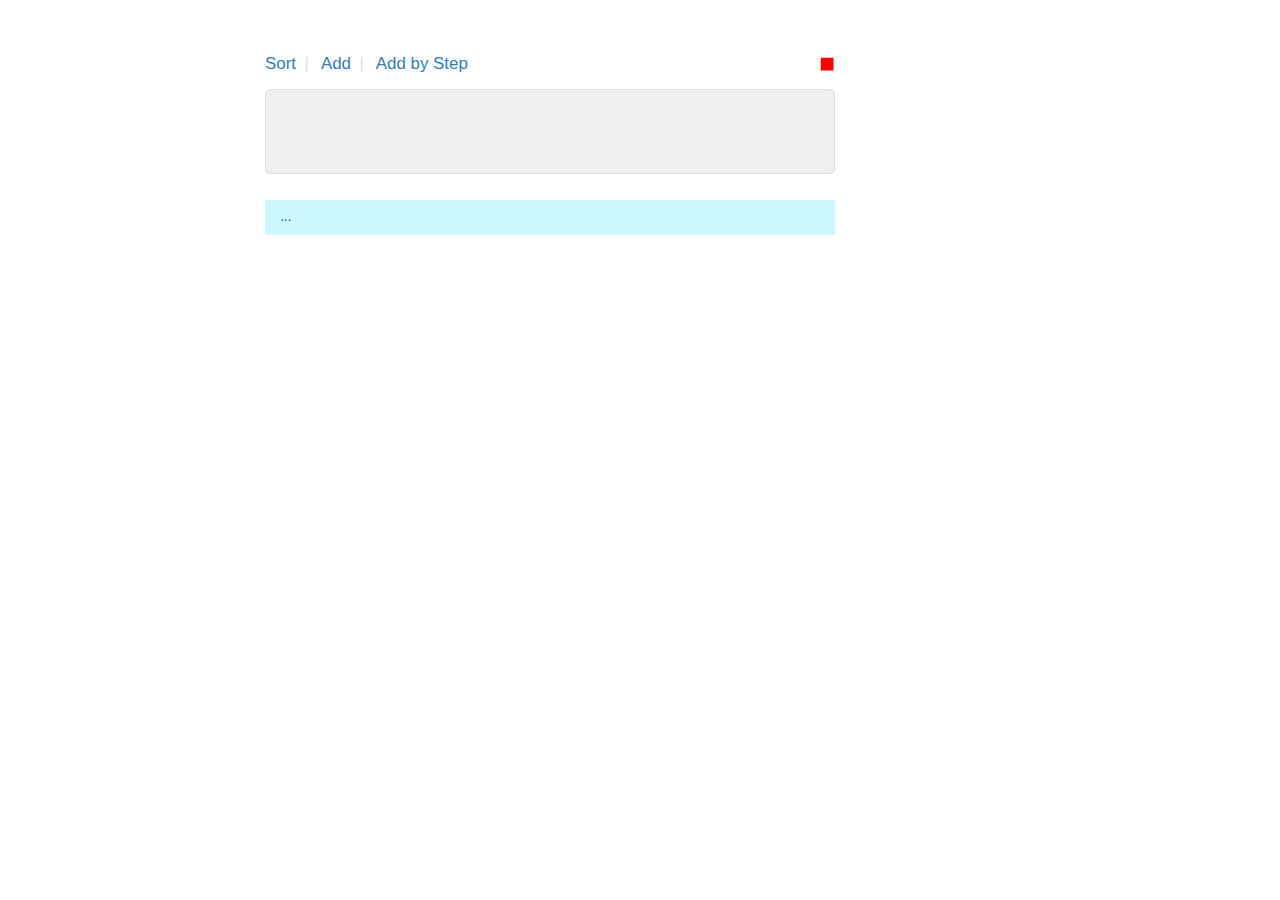
<file: index.html>
<html>
    <head>
        <link href='css/bootstrap.min.css' rel='stylesheet' type='text/css'/>
        <link href='css/styles.css' rel='stylesheet' type='text/css'/>
        <link href='templates/default.html' rel='import'/>
        <link href='templates/addProduct.html' rel='import'/>
        <link href='templates/addProductByStep.html' rel='import'/>
        <script type="text/javascript" src="scripts/speechRS.js"></script>
    </head>
    <body class="container">
        <div class="row">
            <div class="col-xs-8 col-xs-offset-2 column-container">
                <p class="head-links">
                    <a href="javascript:;">Sort</a>
                    <a href="javascript:;" id="lnkAdd">Add</a> 
                    <a href="javascript:;" id="lnkAddByStep">Add by Step</a>  
                    <a href="javascript:;" id="lnkStartStop" class="pull-right"><span class="glyphicon glyphicon-stop"></span></a>
                </p>
                <p></p>
                <form>
                    <div id='templateContainer'>
                        <div>
                            <label id='lblAllProducts'></label>
                        </div>
                    </div>
                </form>
                <em><div id='lblIntrim' class="speech-highlight">...</div></em>
            </div>
        </div>

        <script type="text/javascript">
            var currentPage;
            let instructionItems = ['sort', 'add'];
            let instructions = 'On this page you can ' + instructionItems.join(' and ') + ' products';
        
            let products = [];

            function listProducts(ctx, route, next){
                console.log(products);
                document.querySelector('#lblAllProducts').textContent = products.join();
            }

            speechHelper.speak(instructions);
           
            speechHelper.start(function(type, value, result){
                switch(type){
                    case 'intrim-results':
                        document.querySelector('#lblIntrim').textContent = value;
                        break;
                    case 'status-change':
                        toggleState(value);
                        break;
                }
            });

            speechHelper.addInstruction({ name: 'add', instructionType: 'button' }, function(value, instructionType, result, allResults){
                navigateToAddPage();
            });

            speechHelper.addInstruction({ name: 'add by step', instructionType: 'button' }, function(value, instructionType, result, allResults){
                navigateToAddByStepPage();
            });

            speechHelper.addInstruction({ name: ['sort', 'order'], instructionType: 'button' }, function(value, instructionType, result){
                products.sort();
                listProducts();
                console.log('done sorting products!');
            });

            speechHelper.addInstruction({ name: ['back', 'go back'], instructionType: 'button' }, function(){
                if(currentPage === 'default-page') return;
                loadPageHtml('default.html');
                currentPage = 'default-page';
            });

            function navigateToAddPage(){
                if(currentPage === 'add-page') return;
                loadPageHtml('addProduct.html');
                addProductPage();
                currentPage = 'add-page';
            }

            function navigateToAddByStepPage(){
                if(currentPage === 'add-bystep-page') return;
                loadPageHtml('addProductByStep.html');
                addProductByStepPage();
                currentPage = 'add-bystep-page';
            }

            function loadPageHtml(path){
                document.querySelector('#templateContainer>div').remove();
                var link = document.querySelector('link[href="templates/' + path + '"]');
                var content = link.import;
                var el = content.querySelector('#content-container');
                document.querySelector('#templateContainer').appendChild(el.cloneNode(true));
            }

            function toggleState(started){
                var el = document.querySelector('#lnkStartStop .glyphicon');
                el.setAttribute('class', started && 'glyphicon glyphicon-stop' || 'glyphicon glyphicon-refresh');
            }

            (function(){
                document.querySelector('#lnkStartStop').onclick = function(){
                    speechHelper.toggleState();
                };

                document.querySelector('#lnkAdd').onclick = navigateToAddPage;
                document.querySelector('#lnkAddByStep').onclick = navigateToAddByStepPage;
            })();
        </script>

    </body>
</html>
</file>
<file: css/styles.css>
body{
    margin: 4em auto;
}

body, button, input, a, label, select{
   font-size: 1.3em !important;
}

:focus, :focus~label{
    background-color: #ffffee !important;
    color: #000000 !important;
}

#lnkStartStop:focus  {
    background-color: #FFFFFF !important;
}

.speech-highlight{
    background-color: #ccf7ff;
    padding: 8px 16px;
}

.btn{
    min-width: 100px;
}

.form-group, .checkbox, .radio{
    margin-bottom: 2em;   
}

.head-links a{
    margin: 0.2em auto 0.8em;
}

.head-links a:not(:last-child):not(:nth-last-child(2))::after{
    content: '|';
    margin: auto .5em;
    color: #DDDDDD;
}

.head-links a:first-child{
    margin-left: 0;
}

.glyphicon-refresh {
    color: #2085da;
}

.glyphicon-stop {
    color: red;
}

.column-container{
    max-width: 600px;
}

#templateContainer{
    margin: 1em auto 2em auto;
    padding: 3em 2em;
    border: solid 1px #DDDDDD;
    border-radius: 5px;
    background-color: #efefef;
}
</file>
